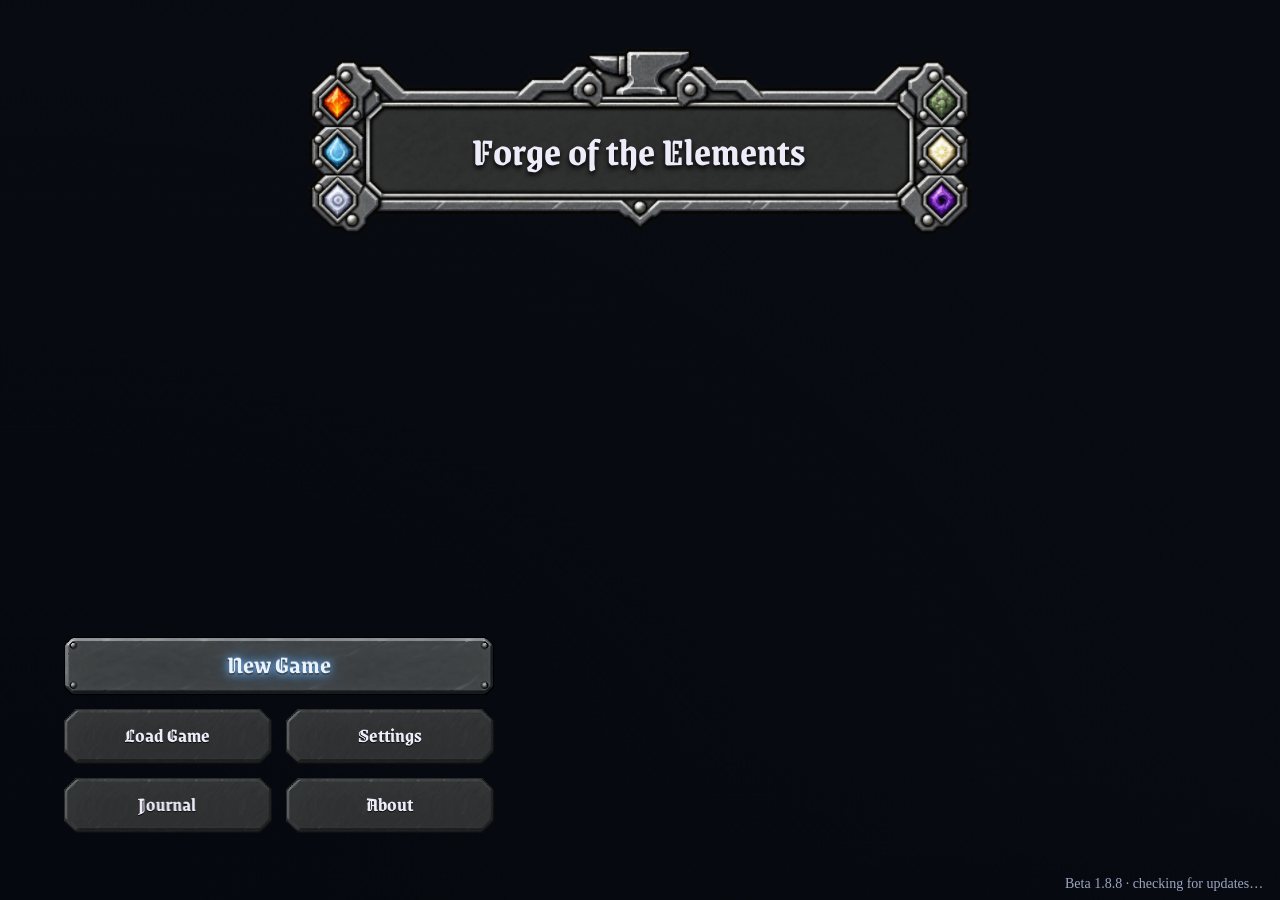
<file: index.html>
<!doctype html>
<html lang="en">
<head>
<meta charset="utf-8">
<meta name="viewport" content="width=device-width, initial-scale=1, viewport-fit=cover, user-scalable=no">
<title>Forge of the Elements</title>
<!-- 1.7's home-screen install (index.html:14-24, CH-37): the app manifest, its icons and colour, the 'Forge' title, and
     the standalone status bar. iOS installs from Safari's Share > Add to Home Screen and reads the apple- tags rather
     than the manifest on older versions; it will not use a transparent icon, hence the opaque apple-touch-icon. -->
<meta name="mobile-web-app-capable" content="yes">
<meta name="apple-mobile-web-app-capable" content="yes">
<meta name="apple-mobile-web-app-status-bar-style" content="black-translucent">
<meta name="apple-mobile-web-app-title" content="Forge">
<link rel="apple-touch-icon" sizes="180x180" href="assets/images/icons/apple-touch-icon-180.png">
<link rel="apple-touch-icon" sizes="167x167" href="assets/images/icons/apple-touch-icon-167.png">
<link rel="apple-touch-icon" sizes="152x152" href="assets/images/icons/apple-touch-icon-152.png">
<meta name="theme-color" content="#080b11">
<link rel="manifest" href="manifest.webmanifest">
<link rel="icon" type="image/png" sizes="192x192" href="assets/images/icons/icon-192.png">
<!-- The build stamp (O1): 'dev' here; tools/assets/stamp-build.mjs writes a release's time into its copy, and only a
     stamped build registers sw.js and stores the offline copy (src/platform/offline.js). -->
<meta name="forge-build" content="2026-11-04T14:26:49.000Z">
<!-- The bundle's size in bytes, for the loading veil's percentage: stamp-build.mjs writes it into a release copy. -->
<meta name="forge-bundle-bytes" content="3157827">
<style>
  html, body { margin: 0; height: 100%; background: #080b11; overflow: hidden; touch-action: none; }
  #game, #game canvas { position: fixed; inset: 0; display: block; }
  #text-entry { position: fixed; left: -9999px; top: 0; opacity: 0; }
  /* 1.7's loading screen (runtime/boot.js preloadArt, css/interface.css #loadVeil), here in the page so it paints before
     the bundle arrives (sandbox item 44, Justin 2026-10-16: "in 1.7 there is a loading screen"). It comes down once the
     title is drawn (main.js removes the veil then). */
  @font-face { font-family: 'Grenze Gotisch'; font-weight: 700; font-display: swap; src: url(assets/fonts/grenze-gotisch-700.woff2) format('woff2'); }
  @font-face { font-family: 'IBM Plex Mono'; font-weight: 400; font-display: swap; src: url(assets/fonts/ibm-plex-mono-400.woff2) format('woff2'); }
  #loadVeil { position: fixed; inset: 0; z-index: 99; display: flex; flex-direction: column; align-items: center; justify-content: center; gap: 12px;
    background: #080b11; color: #bdc2d8; font: 14px 'IBM Plex Mono', monospace; text-align: center; padding: 0 16px; }
  #loadVeil h1 { font: 700 32px/1.1 'Grenze Gotisch', serif; color: #e8b44a; margin: 0; }
  #loadVeil button { background: none; border: 0; border-radius: 0; box-shadow: none; color: #e8b44a; font: 400 16px 'IBM Plex Mono', monospace; cursor: pointer;
    text-decoration: underline 1px; text-underline-offset: .3em; }
  #loadVeil button:focus-visible { outline: 1px solid #e8b44a; outline-offset: 3px; }
  /* 1.7 interface.css: a touch screen reads 2 px larger (--ui-mobile-text-add) */
  @media (pointer: coarse) { #loadVeil { font-size: 16px; } #loadVeil h1 { font-size: 34px; } #loadVeil button { font-size: 18px; } }
</style>
</head>
<body>
<div id="game"></div>
<div id="loadVeil" data-fote-startup><h1>Forge of the Elements</h1><p role="status">Loading game… 0%</p><button hidden>Retry loading</button></div>
<script>
  // The veil leaves when the title is up; a boot that fails first says so, with 1.7's retry (a fresh load here).
  (function () {
    var veil = document.getElementById('loadVeil'), status = veil.querySelector('p'), retry = veil.querySelector('button');
    retry.onclick = function () { location.reload(); };
    // RB5 (1.7 bootstrap.js:77-80): the game's code still on its way after 10 s says so; main.js takes the words over.
    setTimeout(function () { if (veil.isConnected && retry.hidden && status.textContent === 'Loading game… 0%') status.textContent = 'Loading game… (slow connection, still loading)'; }, 10000);
    function failed(e) {
      if (!veil.isConnected) return;
      var why = e && (e.reason || e.error || e.message) || 'unknown error';
      status.textContent = 'Could not prepare this scene: ' + String(why.message || why) + ' Retry loading.';
      retry.hidden = false;
    }
    addEventListener('error', function (e) { var el = e.target; if (el && el.tagName === 'SCRIPT') failed({ message: 'the game script could not be loaded.' }); else if (!el || !el.tagName) failed(e); }, true);
    addEventListener('unhandledrejection', failed);
    // 1.7 bootstrap.js:66-74 (RB6): stalled means 60 s with no file at all arriving before the title is up. A slow
    // file is only reported, never asked for again; Reload restarts cleanly. The next file to arrive takes it away.
    var lastArrival = Date.now(), stalled = false, said = status.textContent;
    function arrived() { lastArrival = Date.now(); if (stalled) { stalled = false; status.textContent = said; retry.hidden = true; retry.textContent = 'Retry loading'; } }
    try { new PerformanceObserver(arrived).observe({ type: 'resource' }); } catch (e) { /* no observer: the timer alone */ }
    addEventListener('forge-load-progress', arrived);   // the game code arriving piece by piece (the loader below)
    var watch = setInterval(function () {
      if (!veil.isConnected) { clearInterval(watch); return; }
      if (!stalled && retry.hidden && Date.now() - lastArrival >= 60000) {
        stalled = true; said = status.textContent;
        status.textContent = 'Loading has stalled. Keep waiting, or reload to try again.';
        retry.textContent = 'Reload'; retry.hidden = false;
      }
    }, 1000);
  })();
</script>
<input id="text-entry" type="text" autocomplete="off" aria-hidden="true">
<script>
  // The game's code, counted as it arrives (Justin 2026-10-18: "the loading screen just says 0% and gives no indication
  // of progress"; 1.7 bootstrap.js:22, :77-95 counted its module downloads). The bundle is fetched here, its bytes shown
  // as 0-85% of "Loading game…" (main.js steps the rest: fonts, renderer, art list), then run from that one copy, so it
  // is never downloaded twice. The total comes from the release stamp (meta forge-bundle-bytes), else the dev server's
  // X-Decoded-Length, else an unpacked Content-Length; with none it counts megabytes. A failed download is asked again
  // twice; the code itself never runs twice. A browser without streams loads it the plain way.
  (function () {
    var SRC = 'build/main.js', SHARE = 85, status = document.querySelector('#loadVeil p');
    function say(w) { if (status && status.isConnected) status.textContent = w; }
    function fail(m) { dispatchEvent(new ErrorEvent('error', { message: m })); }
    function plain() { var s = document.createElement('script'); s.type = 'module'; s.src = SRC; document.body.appendChild(s); }
    if (!window.fetch || !window.ReadableStream || !window.Blob || !URL.createObjectURL) return plain();
    var stamp = Number((document.querySelector('meta[name="forge-bundle-bytes"]') || {}).content) || 0;
    function download(tries) {
      return fetch(SRC, { cache: 'no-cache' }).then(function (r) {
        if (!r.ok) throw new Error('the game script could not be loaded (HTTP ' + r.status + ').');
        var total = stamp || Number(r.headers.get('X-Decoded-Length')) || (!r.headers.get('content-encoding') && Number(r.headers.get('content-length'))) || 0;
        var reader = r.body.getReader(), parts = [], got = 0;
        return (function more() {
          return reader.read().then(function (c) {
            if (c.done) return parts;
            parts.push(c.value); got += c.value.length;
            dispatchEvent(new Event('forge-load-progress'));
            say(total ? 'Loading game… ' + Math.min(SHARE, Math.floor(got / total * SHARE)) + '%' : 'Loading game… ' + (got / 1048576).toFixed(1) + ' MB');
            return more();
          });
        })();
      }).catch(function (e) {
        if (tries >= 3) throw e;
        return new Promise(function (wait) { setTimeout(wait, 800 * tries); }).then(function () { return download(tries + 1); });
      });
    }
    download(1).then(function (parts) {
      say('Loading game… ' + SHARE + '%');
      // The source map named by its full address: the copy runs from a blob, not from build/.
      return import(URL.createObjectURL(new Blob(parts, { type: 'text/javascript' }))).catch(function (e) { fail('the game script could not start: ' + (e && e.message || e)); });
    }, function (e) { fail(e && e.message || 'the game script could not be loaded.'); });
  })();
</script>
</body>
</html>
</file>
